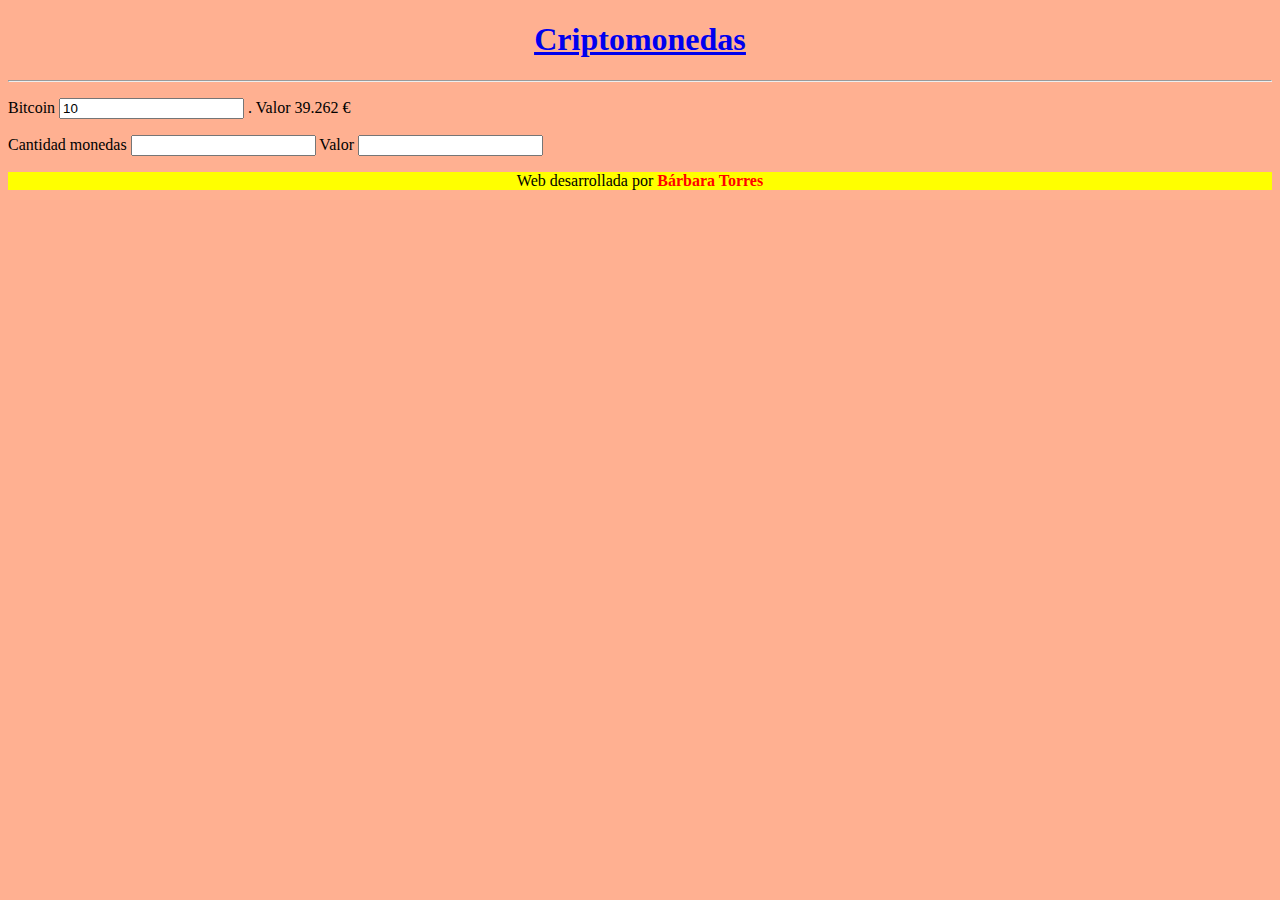
<file: rentabilitat.html>
<!DOCTYPE html>
<html lang="en">
<head>
    <meta charset="UTF-8">
    <meta http-equiv="X-UA-Compatible" content="IE=edge">
    <meta name="viewport" content="width=device-width, initial-scale=1.0">
    <title>Examen Aplicacions Web</title>
    <link rel="stylesheet" href="style.css">
</head>
<body>
    <header>
        <a href="index.html"><h1>Criptomonedas</h1></a>
    </header>
    <hr>
    <main>
        <form action="bitcoin.php" method="get">
            <p>Bitcoin
                <input type="number" name="bitcoin" id="bitcoin" value="10">
                . Valor 39.262 €
            </p>
            <p>Cantidad  monedas
                <input class="moneda" type="number" name="bitcoin" id="bitcoin"> 
                Valor
                <input type="number" name="valor" id="valor"> 
            </p>
        </form>
    </main>
    <footer>
        <p>Web desarrollada por <span class="nombre">Bárbara Torres</span></p>
    </footer>
</body>
</html>
</file>
<file: style.css>
body {
    background-color: rgb(255, 176, 145);
}

header {
    text-align: center;
    color: blue;
    text-decoration: underline;
}

img {
    width: 150px;
    height: 150px;
}

div.bitcoin {
    color: blue;
    margin-left: 1400px;
    font-weight: bold;
}

div.etherum {
    color: blue;
    background-color: white;
    font-weight: bold;
}

.mover {
    margin-left: 1200px;
}

div.litecoin {
    color: blue;
    margin-left: 400px;
    font-weight: bold;
}

footer {
    background-color: yellow;
    text-align: center;
}

span.nombre {
    color: red;
    font-weight: bold;
}

.moneda {
    color: red;
}
</file>
